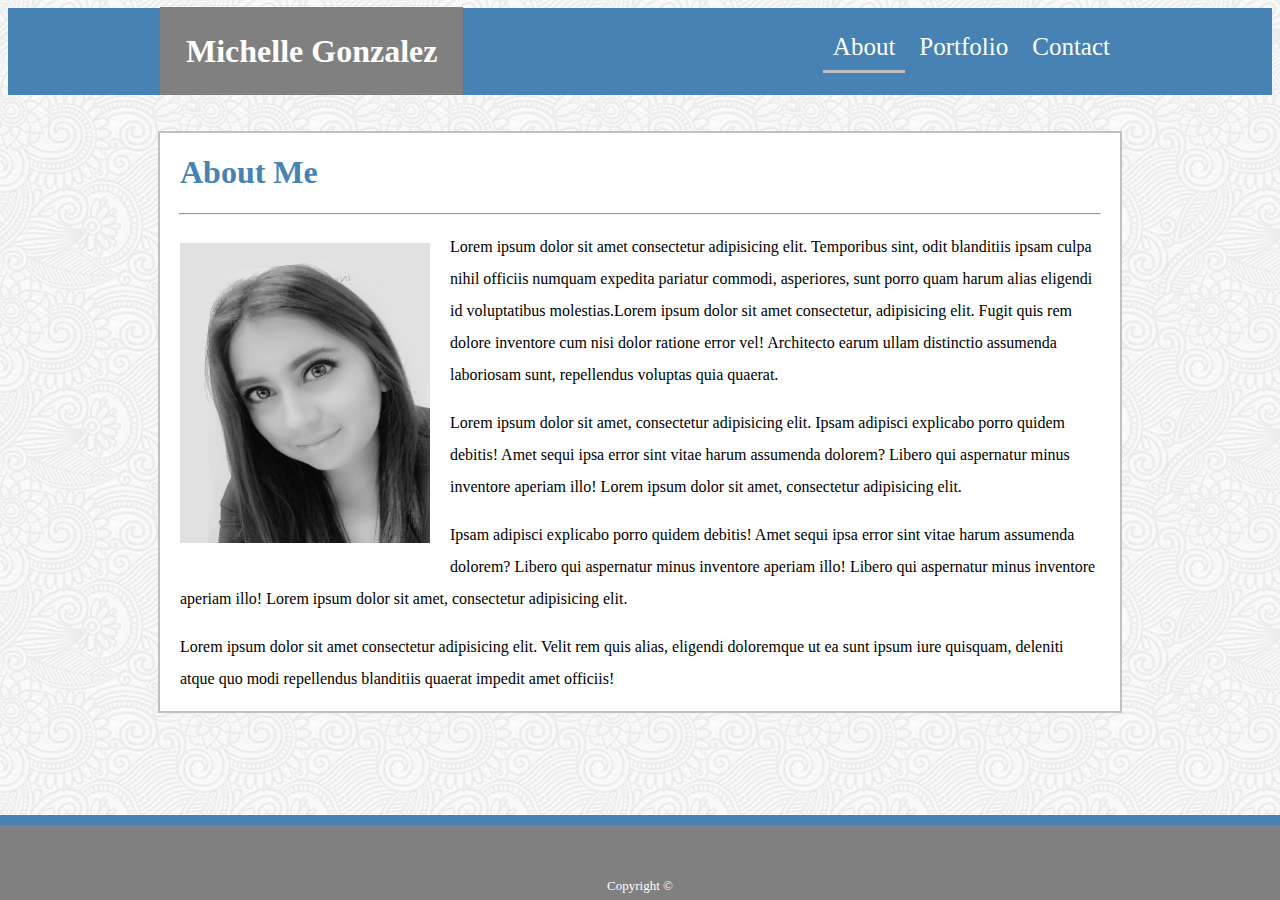
<file: index.html>
<!DOCTYPE html>
<html lang="en">

<head>
    <meta charset="UTF-8">
    <meta name="viewport" content="width=device-width, initial-scale=1.0">
    <link rel="stylesheet" href="./assets/css/style.css">

    <title>About Me</title>
</head>

<body>
    <header>
        <div id="navDiv">
            <h1 id="name">Michelle Gonzalez</h1>
            <div class="navLinks">
                <a class="active" href="./index.html">About</a>
                <a href="./portfolio.html">Portfolio</a>
                <a href="./contact.html">Contact</a>
            </div>
        </div>
    </header>

    <br><br>

    <div class="container">
        <h1 class="h1">About Me</h1>

        <hr>

        <img id="profilePic" src="./assets/images/profilePhoto.jpg" alt="profile photo">
        
        <p> Lorem ipsum dolor sit amet consectetur adipisicing elit. Temporibus sint, odit blanditiis ipsam culpa
            nihil officiis numquam expedita pariatur commodi, asperiores, sunt porro quam harum alias eligendi id
            voluptatibus molestias.Lorem ipsum dolor sit amet consectetur, adipisicing elit. Fugit quis rem dolore inventore cum nisi dolor
            ratione error vel! Architecto earum ullam distinctio assumenda laboriosam sunt, repellendus voluptas
            quia quaerat.</p>
        <p>Lorem ipsum dolor sit amet, consectetur adipisicing elit. Ipsam adipisci explicabo porro quidem debitis!
            Amet sequi ipsa error sint vitae harum assumenda dolorem? Libero qui aspernatur minus inventore aperiam
            illo! Lorem ipsum dolor sit amet, consectetur adipisicing elit. </p>
        <p> Ipsam adipisci explicabo porro quidem debitis!
            Amet sequi ipsa error sint vitae harum assumenda dolorem? Libero qui aspernatur minus inventore aperiam
            illo! Libero qui aspernatur minus inventore aperiam illo! Lorem ipsum dolor sit amet, consectetur adipisicing elit.</p>
        <p>Lorem ipsum dolor sit amet consectetur adipisicing elit. Velit rem quis alias, eligendi doloremque ut ea sunt
            ipsum iure quisquam, deleniti atque quo modi repellendus blanditiis quaerat impedit amet officiis!</p>
    </div>


    <footer id="footer">
        <p id="copyright"> Copyright &copy;</p>
    </footer>
</body>

</html>
</file>
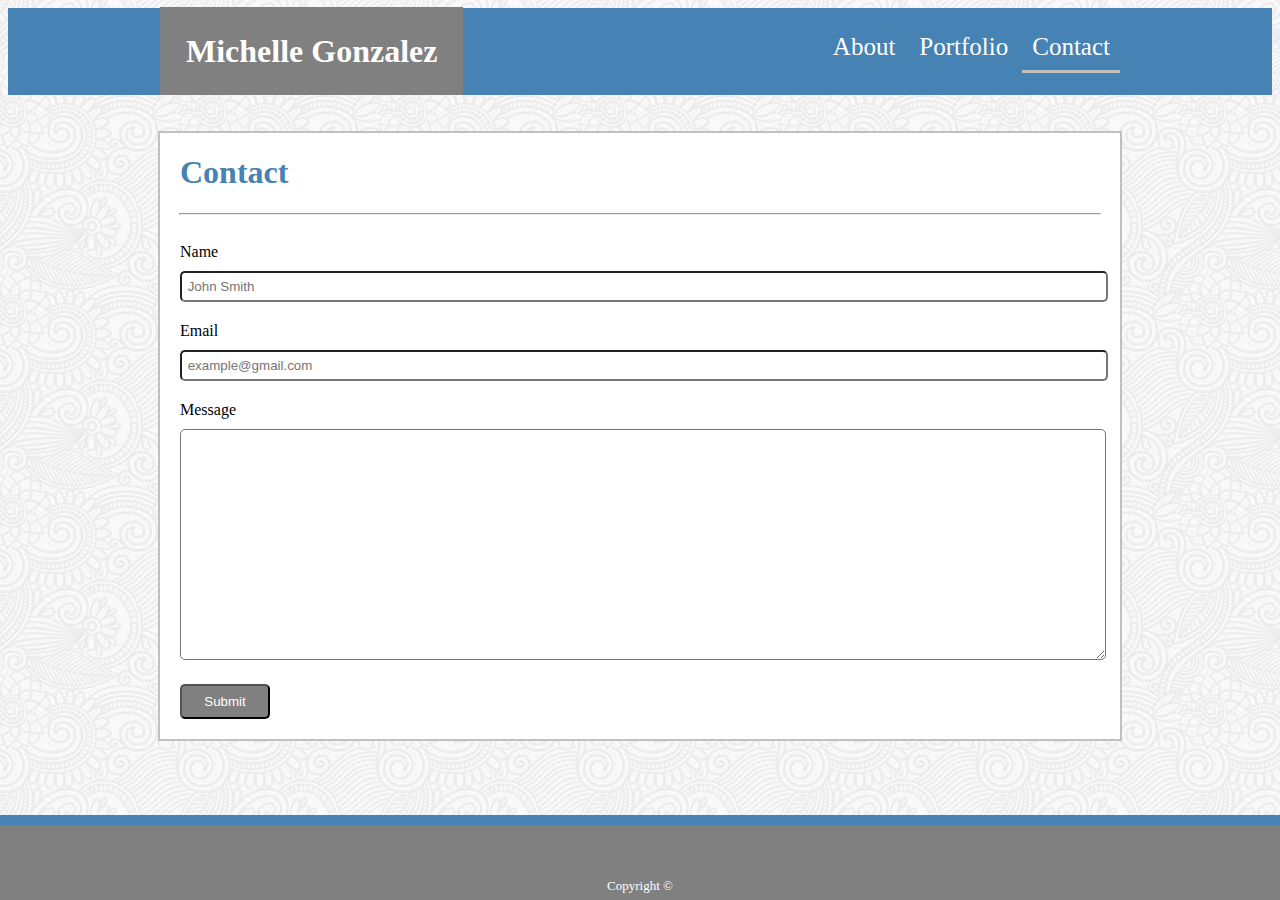
<file: contact.html>
<!DOCTYPE html>
<html lang="en">

<head>
    <meta charset="UTF-8">
    <meta name="viewport" content="width=device-width, initial-scale=1.0">
    <link rel="stylesheet" href="./assets/css/style.css">

    <title>Contact</title>
</head>

<body>
    <header>
        <div id="navDiv">
            <h1 id="name">Michelle Gonzalez</h1>
            <div class="navLinks">
                <a href="./index.html">About</a>
                <a href="./portfolio.html">Portfolio</a>
                <a class="active" href="./contact.html">Contact</a>
            </div>
        </div>
    </header>

    <br><br>

    <div class="container">
        <div>
            <h1 class="h1">Contact</h1>

            <hr>

            <form>
                <div class="formInputs">
                    <label>Name</label>
                    <input class="textBox" type="text" placeholder=" John Smith">
                </div>

                <div class="formInputs">
                    <label>Email</label>
                    <input class="textBox" type="email" placeholder=" example@gmail.com">
                </div>

                <div class="formInputs">
                    <label>Message</label>
                    <textarea class="textBox" rows="15"></textarea>
                </div>

                <button id="submit">Submit</button>
            </form>
        </div>
    </div>


    <footer id="footer">
        <p id="copyright"> Copyright &copy;</p>
    </footer>
</body>

</html>
</file>
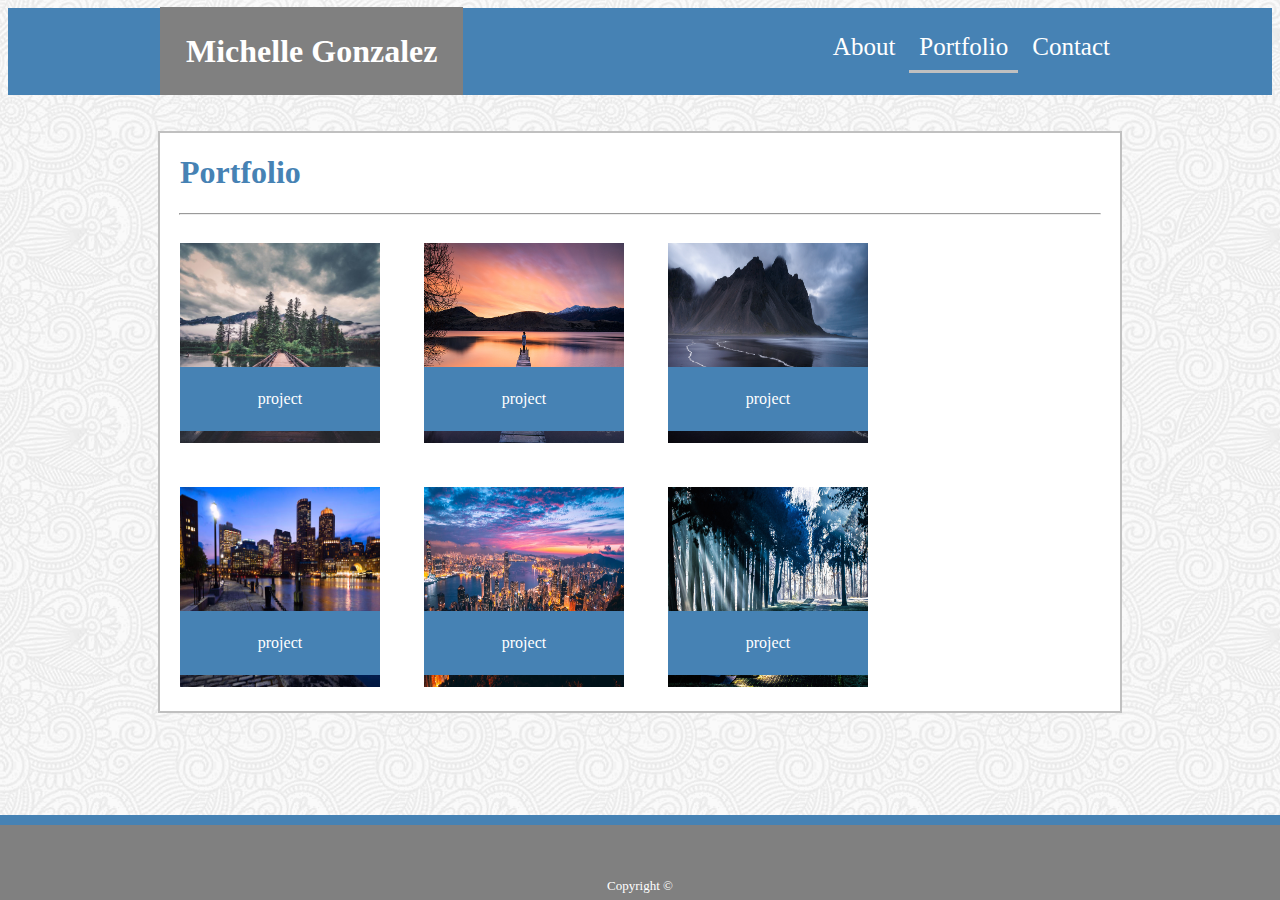
<file: portfolio.html>
<!DOCTYPE html>
<html lang="en">

<head>
    <meta charset="UTF-8">
    <meta name="viewport" content="width=device-width, initial-scale=1.0">
    <link rel="stylesheet" href="./assets/css/style.css">

    <title>Portfolio</title>
</head>

<body>
    <header>
        <div id="navDiv">
            <h1 id="name">Michelle Gonzalez</h1>
            <div class="navLinks">
                <a href="./index.html">About</a>
                <a class="active" href="./portfolio.html">Portfolio</a>
                <a href="./contact.html">Contact</a>
            </div>
        </div>
    </header>

    <br><br>

    <div class="container">
        <h1 class="h1">Portfolio</h1>

        <hr>

        <div class="gallery">
          <img class="photos" src="./assets/images/photo1.jpg" alt="photo1">
            <div class="text-block">
                <p>project</p>
            </div>
        </div>

        <div class="gallery">
            <img class="photos" src="./assets//images/photo2.jpg" alt="photo2">
            <div class="text-block">
                <p>project</p>
            </div>
        </div>

        <div class="gallery">
            <img class="photos" src="./assets/images/photo3.jpg" alt="photo3">
            <div class="text-block">
                <p>project</p>
            </div>
        </div>

        <div class="gallery">
            <img class="photos" src="./assets/images/photo4.jpg" alt="photo4">
            <div class="text-block">
                <p>project</p>
            </div>
        </div>

       <div class="gallery">
            <img class="photos" src="./assets/images/photo5.jpeg" alt="photo5">
            <div class="text-block">
                <p>project</p>
            </div>
        </div>

        <div class="gallery">
            <img class="photos" src="./assets/images/photo6.jpg" alt="photo5">
            <div class="text-block">
                <p>project</p>
            </div>
        </div>
    </div>


    <footer id="footer">
        <p id="copyright"> Copyright &copy;</p>
    </footer>
</body>

</html>
</file>
<file: assets/css/style.css>
/* navigation bar for all pages */

header {
    background-color: #4682b4;
    color: #ffffff;
    padding: 25px;
    margin: 0;
}

#navDiv {
    width: 960px;
    margin: auto;
}

#name {
    display: inline;
    background-color: #808080;
    padding: 25px;
    color: #ffffff;
    border: 1px solid #808080;
}

.navLinks {
    float: right;
}

.navLinks a:hover {
    border-bottom: 3px solid #c0c0c0;
}

.navLinks a.active {
    border-bottom: 3px solid #c0c0c0;
}

a {
    color: #ffffff;
    padding: 10px;
    font-size: 25px;
    text-decoration: none;
}

/* background image for all pages */

body {
    background-image: url("../images/full-bloom.png");
}

/* body content styling for all pages*/

.h1 {
    font-family:'Georgia', Times, 'Times New Roman', serif;
    color: #4682b4;
    padding-left: 20px;
}

hr {
    width: 920px;
}

.container {
    width: 960px;
    height: auto;
    margin: auto;
    background-color: #ffffff;
    border: 2px solid #c0c0c0;
    font-family: Arial', Helvetica Neue, 'Helvetica', 'sans-serif;
    overflow: auto;
}

/* about me content */

#profilePic {
    float: left;
    width: 250px;
    height: 300px;
    padding: 20px;
}

p {
    line-height: 200%;
    padding-right: 20px;
    padding-left: 20px;
}

/* portfolio - gallery content */

.photos{
    padding: 20px;
    width: 200px;
    height: 200px;
}

.gallery{
    position: relative;
    display: inline;
}

.text-block{
    position: absolute;
    width: 200px;
    bottom: 35px;
    left:20px;
    background-color: #4682b4;
    color: #ffffff;
    text-align: center;
}



/* contact content */

form{
    padding:20px;
}

.formInputs{
    padding-bottom: 20px;
}

label{
    display: block;
    margin-bottom: 10px;
}

input{
    height: 25px;
}

.textBox{
    width: 100%;
    border-radius: 5px;
    -webkit-border-radius: 5px;
    -moz-border-radius: 5px;
    -ms-border-radius: 5px;
    -o-border-radius: 5px;
}

button{
    height: 35px;
    width: 90px;
    background-color: #808080;
    color: #ffffff;
    border-radius: 5px;
    -webkit-border-radius: 5px;
    -moz-border-radius: 5px;
    -ms-border-radius: 5px;
    -o-border-radius: 5px;
}
 button:hover{
    box-shadow: 0 10px 10px #74777a, 0 10px 10px #92a9bd;
 }


/* footer for all pages */

#footer {
    position: fixed;
    left:0;
    bottom:0;
    height: 75px;
    width: 100%;
    background-color: #808080;
    color: #fff;
    border-top: 10px solid #4682b4;
    margin-top: 100px;
    text-align: center;
}

#copyright {
    padding-top: 35px;
    font-size: 13px;
}
</file>
